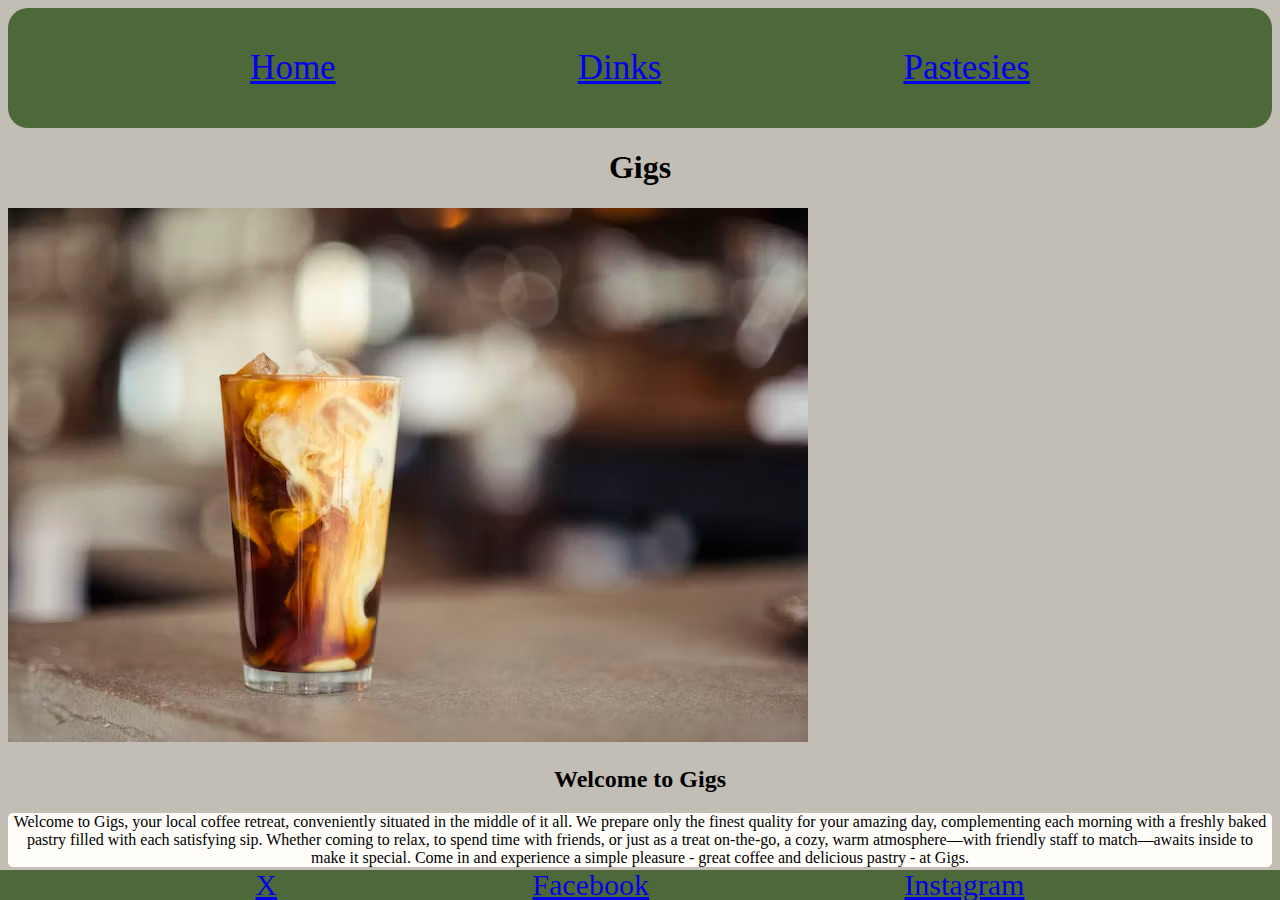
<file: Project 1/pages/Index.html>
<!DOCTYPE html>
<html lang="en">
  <head>
    <meta charset="UTF-8" />
    <meta name="viewport" content="width=device-width, initial-scale=1.0" />
    <link rel="stylesheet" href="styles.css" />
    <title>Coffee shop</title>
  </head>
  <body>
    <div class="navbar">
      <a href="Index.html">Home</a>
      <a href="drinks_page.html">Dinks</a>
      <a href="pastries_page.html">Pastesies</a>
    </div>

    <h1>Gigs</h1>

    <div id="Dlanding">
      <img
        id="icecoffee"
        src="photos\iced_coffee.jpeg"
        alt="It's a shot of a glass with coffee over ice and milk, creating a marbling effect. There are some ice cubes visible in it, standing on a smooth surface against a blurred background. Clearly, this glass belongs to the tender comfort of a café"
      />
      <h2>Welcome to Gigs</h2>
      <p>
        Welcome to Gigs, your local coffee retreat, conveniently situated in the
        middle of it all. We prepare only the finest quality for your amazing
        day, complementing each morning with a freshly baked pastry filled with
        each satisfying sip. Whether coming to relax, to spend time with
        friends, or just as a treat on-the-go, a cozy, warm atmosphere—with
        friendly staff to match—awaits inside to make it special. Come in and
        experience a simple pleasure - great coffee and delicious pastry - at
        Gigs.
      </p>
    </div>
  </body>
  <footer>
    <div class="media">
      <a href="https://x.com/X">X</a>
      <a href="https://en-gb.facebook.com/">Facebook</a>
      <a href="https://www.instagram.com/">Instagram</a>
    </div>
  </footer>
</html>
</file>
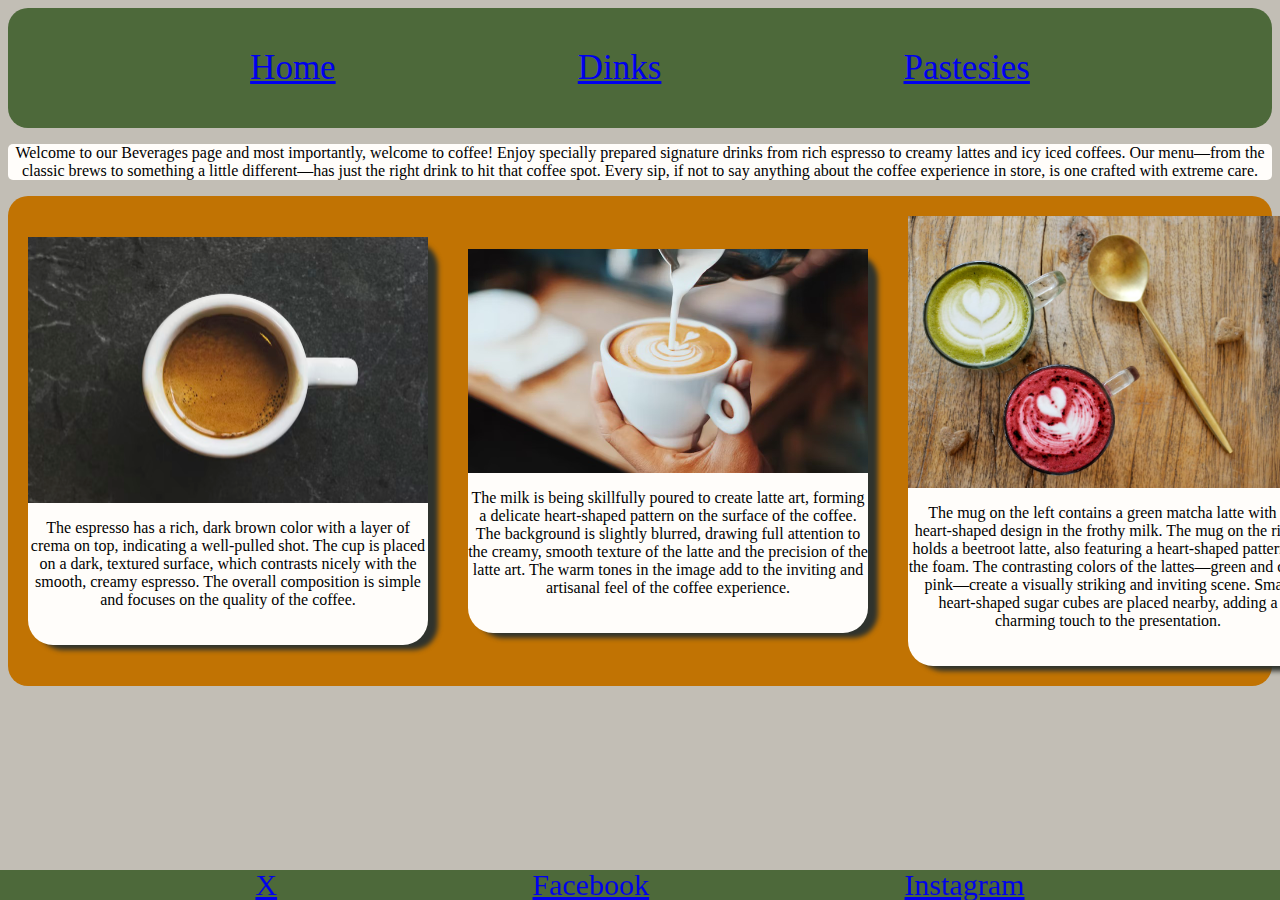
<file: Project 1/pages/drinks_page.html>
<!DOCTYPE html>
<html lang="en">
  <head>
    <meta charset="UTF-8" />
    <meta name="viewport" content="width=device-width, initial-scale=1.0" />
    <link rel="stylesheet" href="styles.css" />
    <title>Dinks</title>
  </head>
  <body>
    <div class="navbar">
      <a href="Index.html">Home</a>
      <a href="drinks_page.html">Dinks</a>
      <a href="pastries_page.html">Pastesies</a>
    </div>
    <p>
      Welcome to our Beverages page and most importantly, welcome to coffee!
      Enjoy specially prepared signature drinks from rich espresso to creamy
      lattes and icy iced coffees. Our menu—from the classic brews to something
      a little different—has just the right drink to hit that coffee spot. Every
      sip, if not to say anything about the coffee experience in store, is one
      crafted with extreme care.
    </p>
    <div class="Dlanding">
      <div class="drinks">
        <img
          src="photos\espresso.jpeg"
          alt="The shot is taken from overhead looking down on a white, small-sized teacup with a shot of espresso. The shot is dark brown and clearly has crema in it, showing a nice pull. In contrast, the table creates a deep, dark texture in the background that works well to create rich, smooth textures apparent in the cup. The strategy overall is very simple and relates well to openness where the quality of the coffee speaks for itself."
        />
        <p>
          The espresso has a rich, dark brown color with a layer of crema on
          top, indicating a well-pulled shot. The cup is placed on a dark,
          textured surface, which contrasts nicely with the smooth, creamy
          espresso. The overall composition is simple and focuses on the quality
          of the coffee.
        </p>
      </div>
      <div class="drinks">
        <img
          src="photos\latte.jpeg"
          alt="It's a close-up photo of a hand holding a white cup of latte while pouring steamed milk into it with another hand. Such a photo represents the skill of a pourer in his creation of a delicate heart on top of the coffee. The background has been overfocused to fully direct attention toward the creamy smoothness of the latte and the accuracy of the latte art. The warm colours in the image somehow just add to the inviting, almost artisan essence of this coffee experience."
        />
        <p>
          The milk is being skillfully poured to create latte art, forming a
          delicate heart-shaped pattern on the surface of the coffee. The
          background is slightly blurred, drawing full attention to the creamy,
          smooth texture of the latte and the precision of the latte art. The
          warm tones in the image add to the inviting and artisanal feel of the
          coffee experience.
        </p>
      </div>
      <div class="drinks">
        <img
          src="photos\matcha_beetroot.jpeg"
          alt="On the left is a matcha latte, colored green, and topped with a heart in frothed milk. In a beetroot latte, the other common Instagrammer shot, the same style of etching is done but in foam. These two colors standing one beside each other probably represent, most plausibly, the biggest contrast and hence the most pleasing in play: green and deep pink. A sweet decoration of small sugar cubes placed nearby is in the shape of hearts."
        />
        <p>
          The mug on the left contains a green matcha latte with a heart-shaped
          design in the frothy milk. The mug on the right holds a beetroot
          latte, also featuring a heart-shaped pattern in the foam. The
          contrasting colors of the lattes—green and deep pink—create a visually
          striking and inviting scene. Small heart-shaped sugar cubes are placed
          nearby, adding a charming touch to the presentation.
        </p>
      </div>
    </div>
  </body>
  <footer>
    <div class="media">
      <a href="https://x.com/X">X</a>
      <a href="https://en-gb.facebook.com/">Facebook</a>
      <a href="https://www.instagram.com/">Instagram</a>
    </div>
  </footer>
</html>
</file>
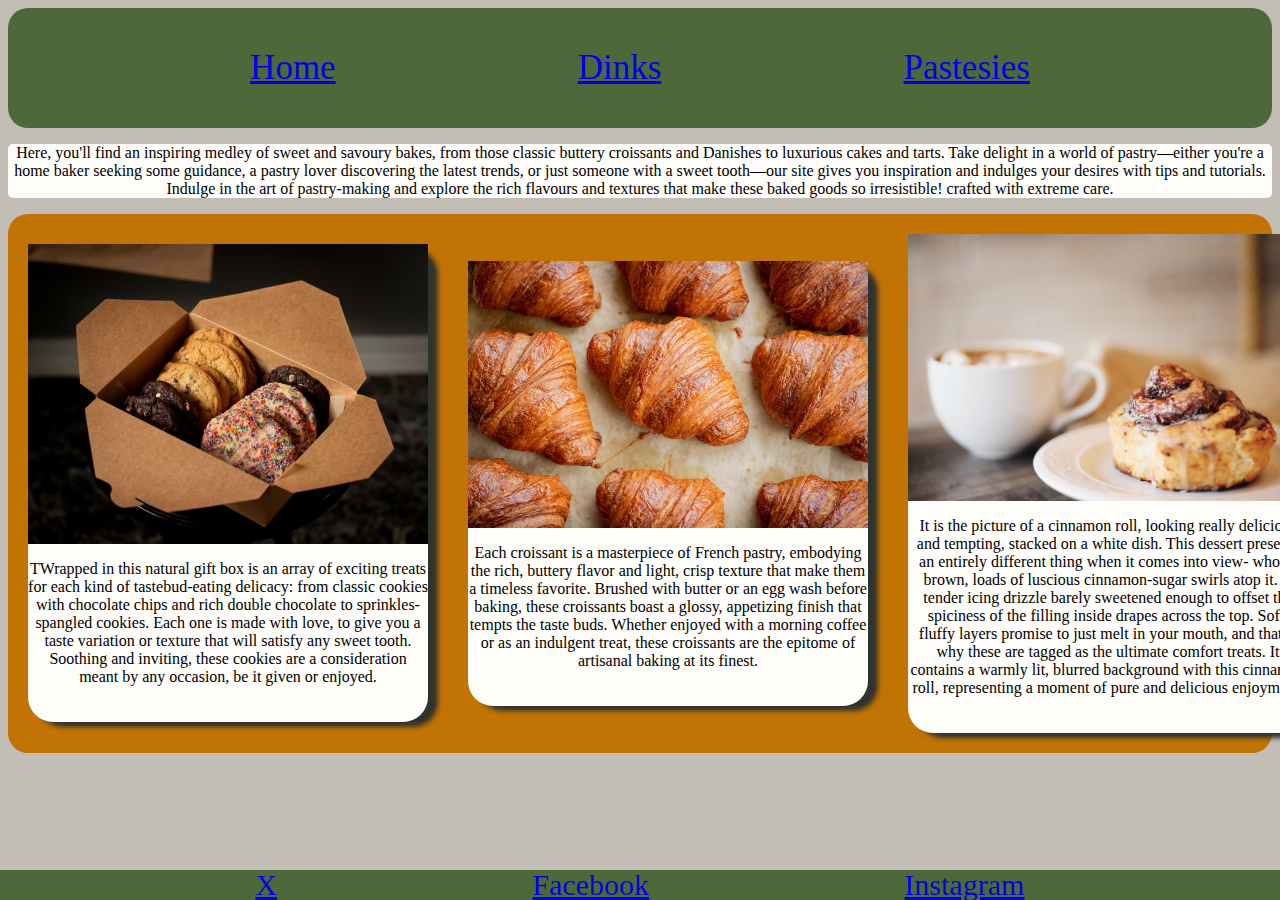
<file: Project 1/pages/pastries_page.html>
<!DOCTYPE html>
<html lang="en">
  <head>
    <meta charset="UTF-8" />
    <meta name="viewport" content="width=device-width, initial-scale=1.0" />
    <title>Document</title>
    <link rel="stylesheet" href="styles.css" />
  </head>
  <body>
    <div class="navbar">
      <a href="Index.html">Home</a>
      <a href="drinks_page.html">Dinks</a>
      <a href="pastries_page.html">Pastesies</a>
    </div>
    <p>
      Here, you'll find an inspiring medley of sweet and savoury bakes, from
      those classic buttery croissants and Danishes to luxurious cakes and
      tarts. Take delight in a world of pastry—either you're a home baker
      seeking some guidance, a pastry lover discovering the latest trends, or
      just someone with a sweet tooth—our site gives you inspiration and
      indulges your desires with tips and tutorials. Indulge in the art of
      pastry-making and explore the rich flavours and textures that make these
      baked goods so irresistible! crafted with extreme care.
    </p>
    <div class="Dlanding">
      <div class="drinks">
        <img
          src="photos\cookies.jpeg"
          alt="The image shows a brown open cardboard box full of assorted cookies, some of which are unquestionably the godly classic chocolate chip cookie; others might be the double chocolate, and then again, some are all loaded with colors. Their packaging and positioning save them as freshly baked so that they may be ready for gifting or to take away. The rustic yet pretty cookie will be on presentation with the help of the box."
        />
        <p>
          TWrapped in this natural gift box is an array of exciting treats for
          each kind of tastebud-eating delicacy: from classic cookies with
          chocolate chips and rich double chocolate to sprinkles-spangled
          cookies. Each one is made with love, to give you a taste variation or
          texture that will satisfy any sweet tooth. Soothing and inviting,
          these cookies are a consideration meant by any occasion, be it given
          or enjoyed.
        </p>
      </div>
      <div class="drinks">
        <img
          src="photos\croissant.jpeg"
          alt="This is a tin full of newly baked croissants. Golden brown flaky crusts with a look of layers describe their inside texture: airy and light. Their sheen speaks of a buttery or egg-wash finish. These perfectly baked, traditional French pastries are known for richness in flavor from the fat content of the butter and delicate in their flaky texture."
        />
        <p>
          Each croissant is a masterpiece of French pastry, embodying the rich,
          buttery flavor and light, crisp texture that make them a timeless
          favorite. Brushed with butter or an egg wash before baking, these
          croissants boast a glossy, appetizing finish that tempts the taste
          buds. Whether enjoyed with a morning coffee or as an indulgent treat,
          these croissants are the epitome of artisanal baking at its finest.
        </p>
      </div>
      <div class="drinks">
        <img
          src="photos\cinnamon_roll.jpeg"
          alt="The image showcases a close-up of a freshly baked cinnamon roll, placed on a white plate. The cinnamon roll has a golden-brown, slightly crisp exterior, with swirls of cinnamon sugar visible throughout its layers. A light drizzle of icing coats the top, adding a sweet, glossy finish. The soft, fluffy texture of the roll contrasts beautifully with the rich, spiced filling, making it an inviting treat. The blurred background and warm lighting create a cozy, inviting atmosphere, highlighting the cinnamon roll as the centerpiece of a comforting, delicious moment."
        />
        <p>
          It is the picture of a cinnamon roll, looking really delicious and
          tempting, stacked on a white dish. This dessert presents an entirely
          different thing when it comes into view- wholly brown, loads of
          luscious cinnamon-sugar swirls atop it. A tender icing drizzle barely
          sweetened enough to offset the spiciness of the filling inside drapes
          across the top. Soft, fluffy layers promise to just melt in your
          mouth, and that is why these are tagged as the ultimate comfort
          treats. It contains a warmly lit, blurred background with this
          cinnamon roll, representing a moment of pure and delicious enjoyment.
        </p>
      </div>
    </div>
  </body>
  <footer>
    <div class="media">
      <a href="https://x.com/X">X</a>
      <a href="https://en-gb.facebook.com/">Facebook</a>
      <a href="https://www.instagram.com/">Instagram</a>
    </div>
  </footer>
</html>
</file>
<file: Project 1/pages/styles.css>
h1{
    text-align: center;

}

h2{
    text-align: center;
    /*text-size-adjust: flex;*/
}

.navbar{
    background-color: #4d693a ;
    justify-content: space-evenly;
    height: 120px;
    font-size: 35px;
    display: flex;
    align-items: center;
    border-radius: 20px;

}

body{
    background-color: #c2beb5;
    align-self: center;

}


/* #icecoffee{
    size: 50px;
    justify-content: center;
    display: flex;
    margin-left: auto;
    margin-right: auto;
    width: 60%;
    padding: 20px;
   
}
#espresso{
    size: 50px;
    justify-content: center;
    display: flex;
    margin-left: auto;
    margin-right: auto;
    width: 25%;
    padding: 20px;
}
#latte{
    size: 50px;
    justify-content: center;
    display: flex;
    margin-left: auto;
    margin-right: auto;
    width: 25%;
    padding: 20px;
}
#matcha{
    size: 50px;
    justify-content: center;
    display: flex;
    margin-left: auto;
    margin-right: auto;
    width: 25%;
    padding: 20px;
} */

p{
    text-align: center;
    background-color:#fffdfa ;
    display: flex;
    border-radius: 5px;



}

.Dlanding{
    background-color: #C17303;
    display: flex;
    align-items: center;
    border-radius: 20px;
}
.drinks{
    display: flex;  
  background-color: #fffdfa;
  padding-bottom: 20px;
  box-shadow: 10px 5px 5px #2f332d;
  border-radius: 25px;
  margin: 20px;
  justify-content: center;
  align-items: center;
  flex-direction: column;
  align-content: center;
  flex-wrap: wrap;
}
.drinks img{
    display: flex;
    width: 400px;

}
.media{
    background-color: #4d693a;
    justify-content: space-evenly;
    font-size: 30px;
    display: flex;
    height: 50px;
    align-items: center;
    position:fixed;
    left:0px;
    bottom:0px;
    height:30px;
    width:100%;
}
#footer {
    position:fixed;
    left:0px;
    bottom:0px;
    height:30px;
    width:100%;

}
</file>
